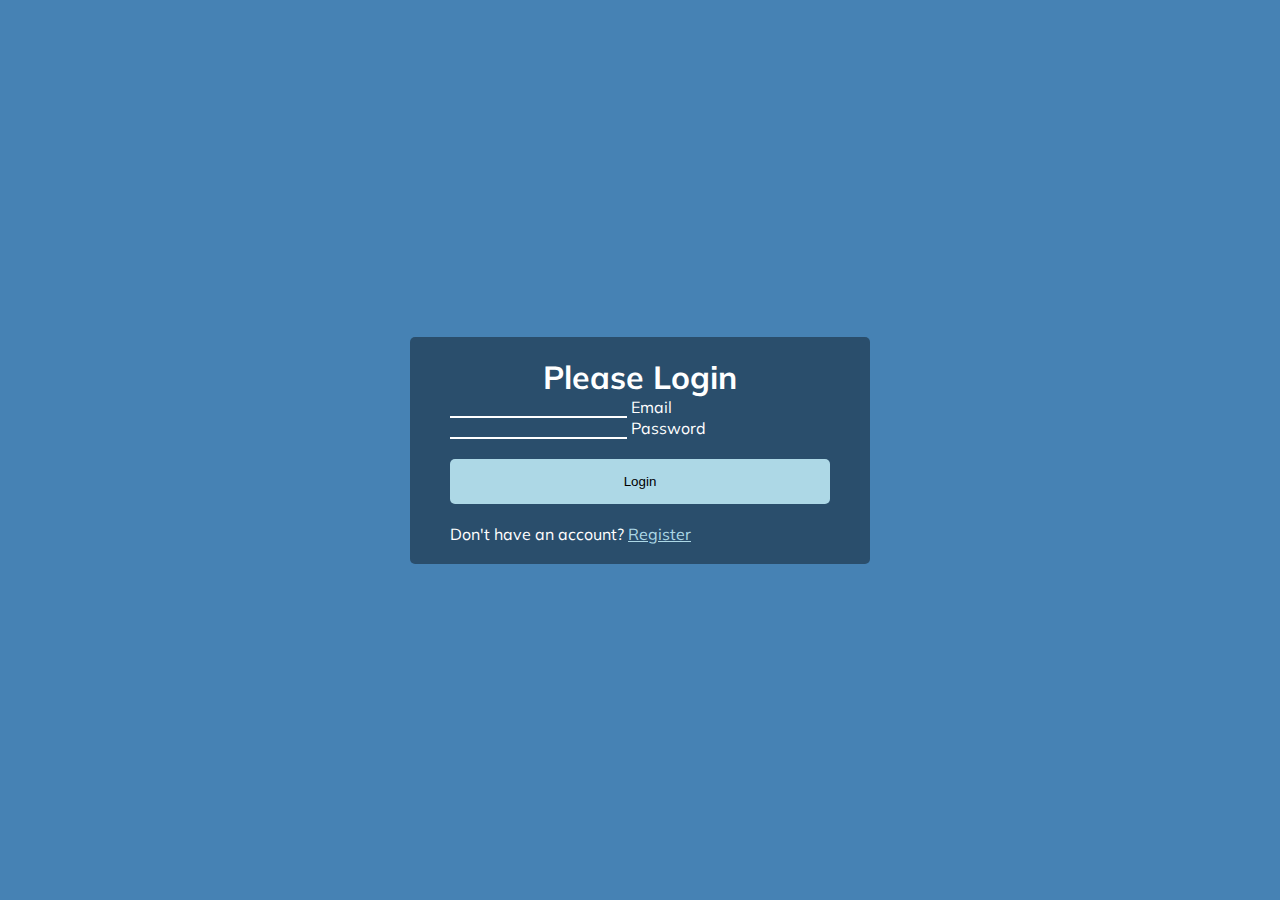
<file: index.html>
<!DOCTYPE html>
<html lang="pt-br">
<head>
    <meta charset="UTF-8">
    <meta name="viewport" content="width=device-width, initial-scale=1.0">
    <link rel="stylesheet" href="style.css">
    <title>Form Input Wave</title>
</head>
<body>
    <main>
        <div class="container">
            <h1>Please Login</h1>
            <form action="login.html" method="post">
                <div class="form-control">
                    <input type="email" name="email" id="email" required>
                    <label for="email">Email</label>
                </div>
                <div class="form-control">
                    <input type="password" name="password" id="password" required>
                    <label for="password">Password</label>
                </div>
                <button class="button-login" type="submit">Login</button>
                <p class="text">Don't have an account? <a href="register.html">Register</a></p>
            </form>
        </div>
    </main>
    
</body>
</html>
</file>
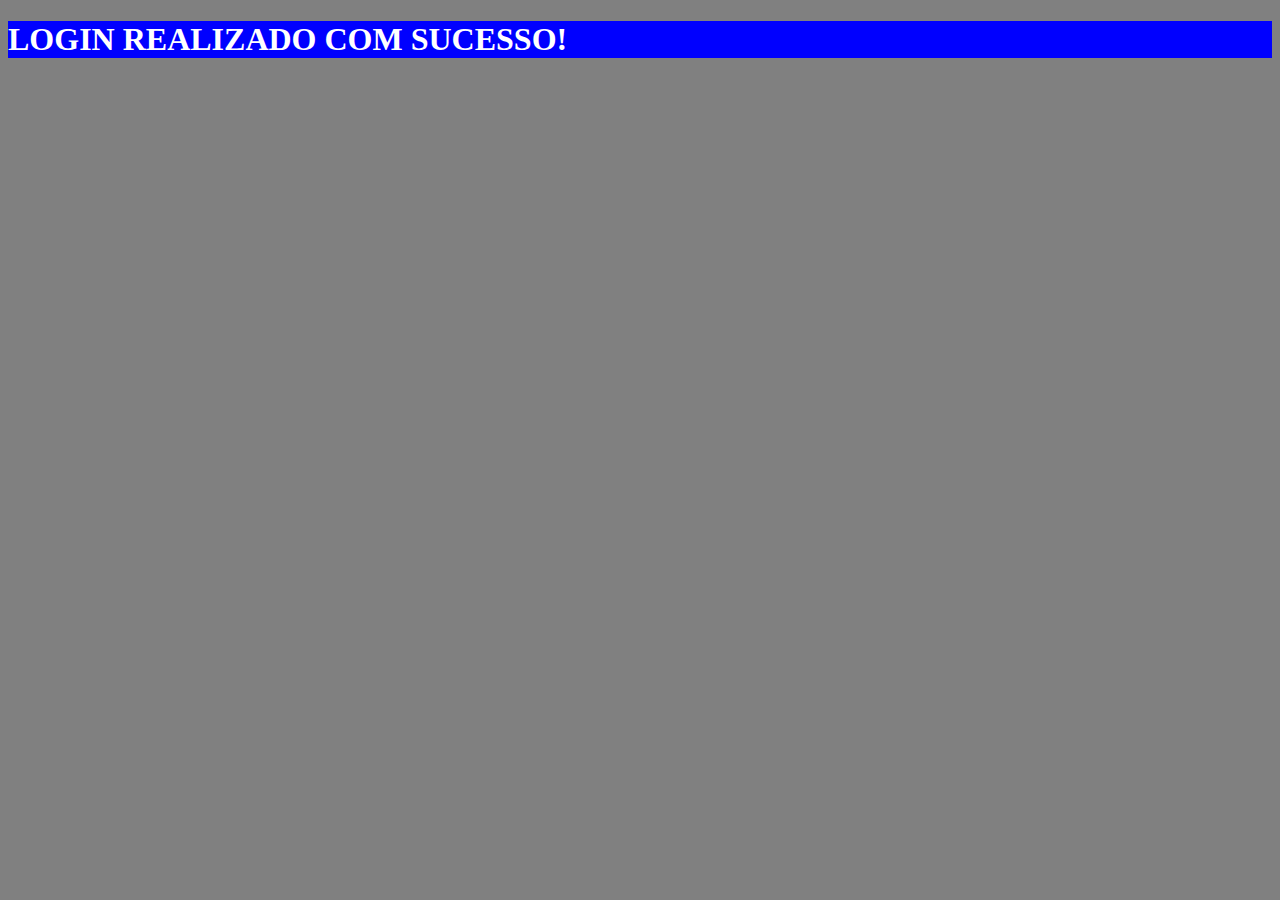
<file: login.html>
<!DOCTYPE html>
<html lang="en">
<head>
    <meta charset="UTF-8">
    <meta name="viewport" content="width=device-width, initial-scale=1.0">
    <title>Login</title>

    <style>

        body {
            background-color: gray;
        }

        h1 {
            background-color: blue;
            color: white;
        }
    </style>
</head>
<body>
    <h1>LOGIN REALIZADO COM SUCESSO!</h1>
</body>
</html>
</file>
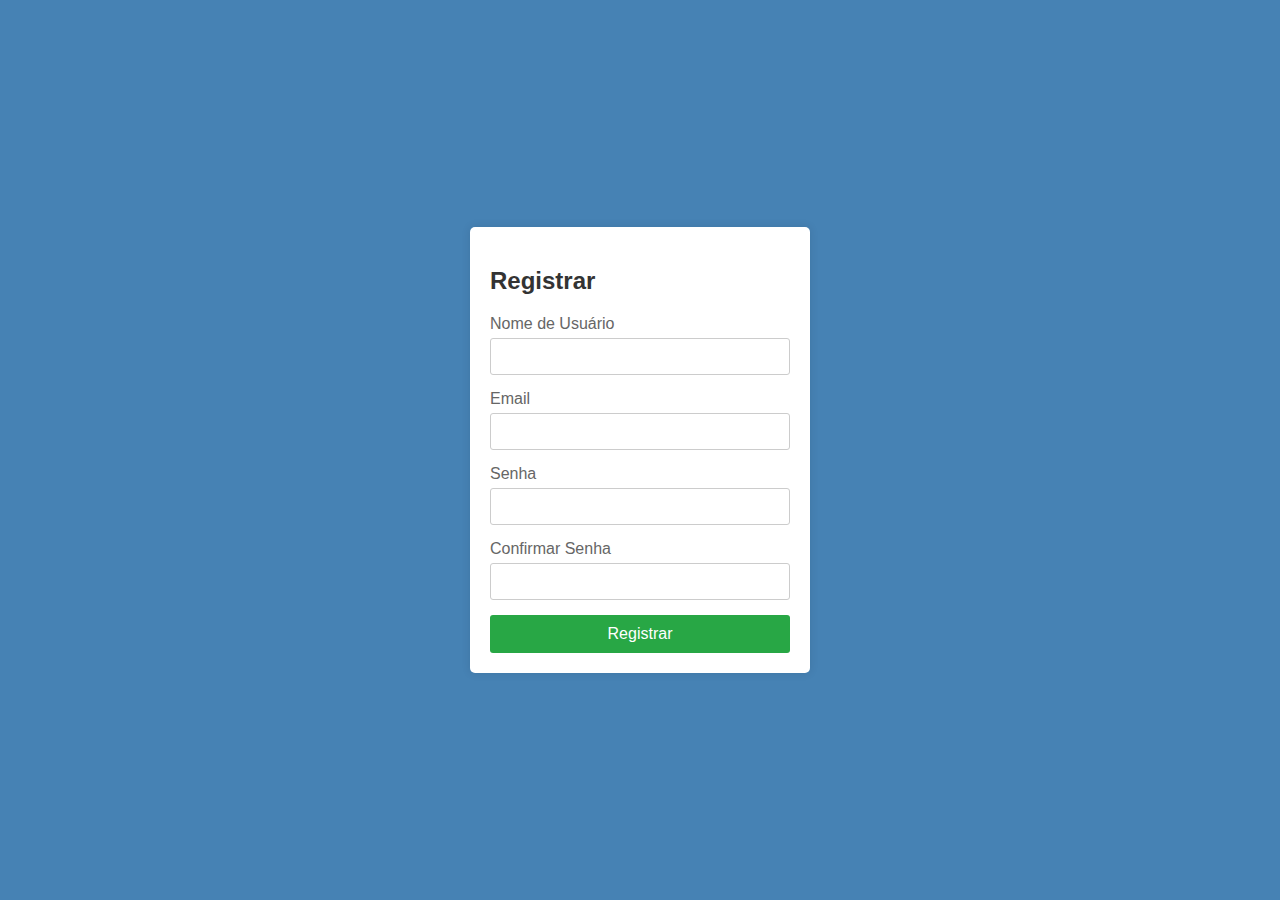
<file: register.html>
<!DOCTYPE html>
<html lang="pt-BR">
<head>
    <meta charset="UTF-8">
    <meta name="viewport" content="width=device-width, initial-scale=1.0">
    <title>Formulário de Registro</title>
    <style>
        body {
            display: flex;
            justify-content: center;
            align-items: center;
            height: 100vh;
            margin: 0;
            background-color: steelblue;
            font-family: Arial, sans-serif;
        }

        .registration-form {
            background-color: #fff;
            padding: 20px;
            border-radius: 5px;
            box-shadow: 0 0 10px rgba(0, 0, 0, 0.1);
            width: 300px;
        }

        .registration-form h2 {
            margin-bottom: 20px;
            font-size: 24px;
            color: #333;
        }

        .registration-form label {
            display: block;
            margin-bottom: 5px;
            color: #666;
        }

        .registration-form input {
            width: 100%;
            padding: 10px;
            margin-bottom: 15px;
            border: 1px solid #ccc;
            border-radius: 3px;
            box-sizing: border-box;
        }

        .registration-form button {
            width: 100%;
            padding: 10px;
            background-color: #28a745;
            border: none;
            border-radius: 3px;
            color: #fff;
            font-size: 16px;
            cursor: pointer;
        }

        .registration-form button:hover {
            background-color: #218838;
        }
    </style>
</head>
<body>
    <div class="registration-form">
        <h2>Registrar</h2>
        <form action="/submit_registration" method="post">
            <label for="username">Nome de Usuário</label>
            <input type="text" id="username" name="username" required>

            <label for="email">Email</label>
            <input type="email" id="email" name="email" required>

            <label for="password">Senha</label>
            <input type="password" id="password" name="password" required>

            <label for="confirm-password">Confirmar Senha</label>
            <input type="password" id="confirm-password" name="confirm-password" required>

            <button type="submit">Registrar</button>
        </form>
    </div>
</body>
</html>
</file>
<file: style.css>
@import url('https://fonts.googleapis.com/css?family=Muli&display=swap');

* {
    margin: 0;
    padding: 0;
}

body {
    
    display: flex;
    justify-content: center;
    align-items: center;
    height: 100vh;
    background-color: steelblue;
    font-family: 'Muli', sans-serif;
    color:#fff;
}

.container {
    background-color: rgba(0, 0, 0, 0.4);
    padding: 20px 40px;
    width: 380px;
    border-radius: 5px;
    margin: 10px;
}

.container a {
    color: lightblue;
}

.container h1 {
    text-align: center;
}

.form-control input {
    background-color: transparent;
    border: 0;
    border-bottom: 2px #fff solid;
}

.button-login {
    cursor: pointer;
    background: lightblue;
    padding: 15px;
    border: 0;
    border-radius: 5px;
    width: 100%;
    margin-top: 20px;
    margin-bottom: 20px;
}

.button-login:focus {
    transform: scale(0.98);
}

input:focus {
    outline: none;
}
</file>
